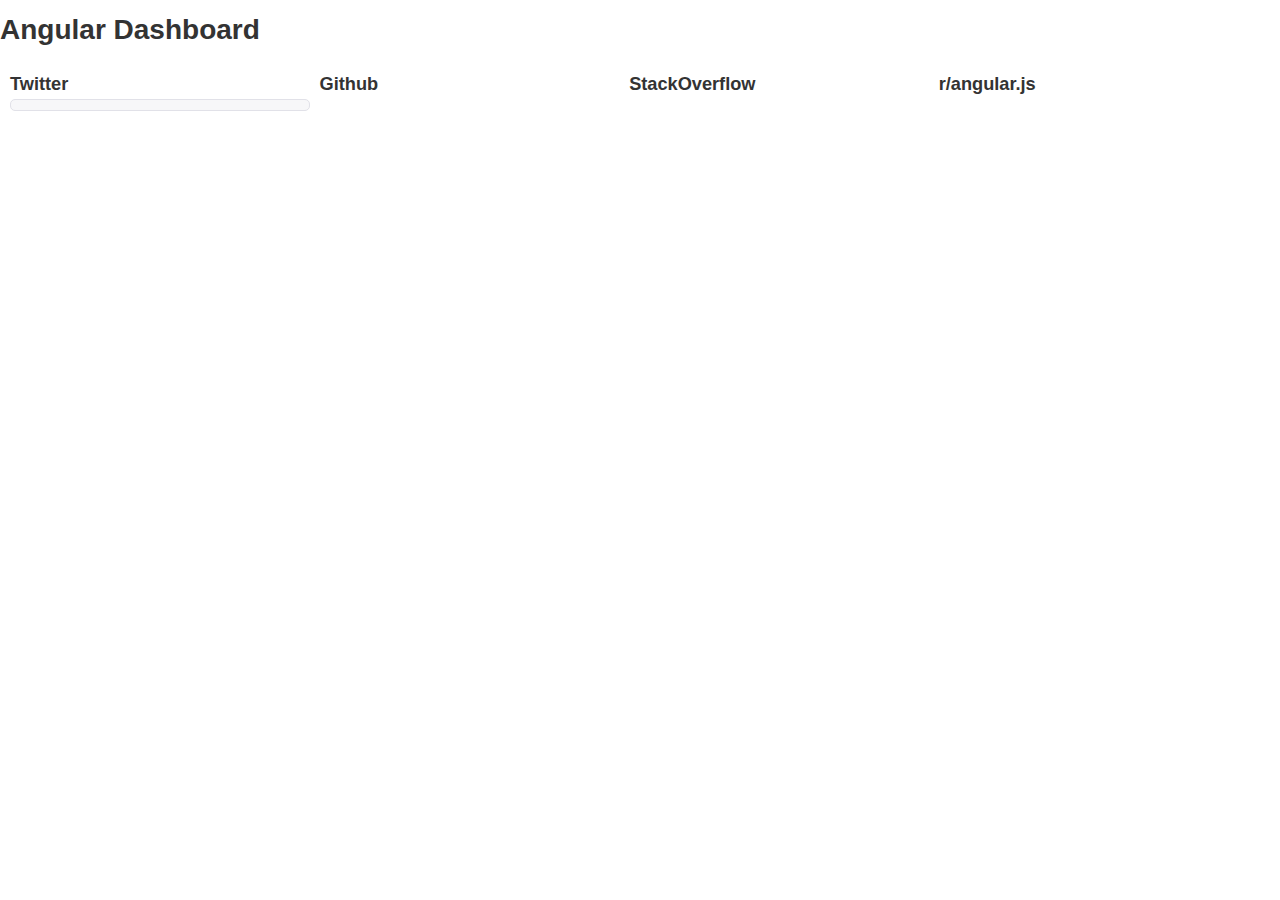
<file: index.html>
<!doctype html>
<html lang="en" ng-app="angular.dashboard">
<head>
  <meta charset="utf-8">
  <title>My AngularJS App</title>
  <link rel="stylesheet" href="css/bootstrap.css">
  <link rel="stylesheet" href="css/app.css"/>
</head>
<body>
  
  <h1>Angular Dashboard</h1>  

  <section id="main" class="row-fluid">
    <div ng-include="'partials/twitter.html'"></div>
    <div ng-include="'partials/github.html'"></div>
    <div ng-include="'partials/stackoverflow.html'"></div>
    <div ng-include="'partials/reddit.html'"></div>

  </section>


  <!-- In production use:
  <script src="//ajax.googleapis.com/ajax/libs/angularjs/1.0.2/angular.min.js"></script>
  -->

  <script src="lib/angular/angular.js"></script>
  <script src="lib/angular/angular-resource.js"></script>
  <script src="lib/angular/angular-sanitize.js"></script>
  <script src="js/app.js"></script>
  <script src="js/services.js"></script>
  <script src="js/controllers.js"></script>
  <script src="js/filters.js"></script>
  <script src="js/directives.js"></script>
  <script type="text/javascript">

  var _gaq = _gaq || [];
  _gaq.push(['_setAccount', 'UA-3633431-15']);
  _gaq.push(['_trackPageview']);

  (function() {
    var ga = document.createElement('script'); ga.type = 'text/javascript'; ga.async = true;
    ga.src = ('https:' == document.location.protocol ? 'https://ssl' : 'http://www') + '.google-analytics.com/ga.js';
    var s = document.getElementsByTagName('script')[0]; s.parentNode.insertBefore(ga, s);
  })();

  </script>
</body>
</html>
</file>
<file: css/app.css>
h1 {
  font-size: 2em;
}
#main .span3 {
  margin-left: 10px;
}
#main dl dt {
  font-size: 1.3em;
}
#main dl dd {
  font-size: .9em;
  border: 1px solid #E1E1E8;
  padding: 5px 10px;
  -webkit-border-radius: 5px;
  background-color: #F7F7F9;
  margin: 5px 0 0 0;
}
#main dl dd p {
  overflow: hidden;
}
</file>
